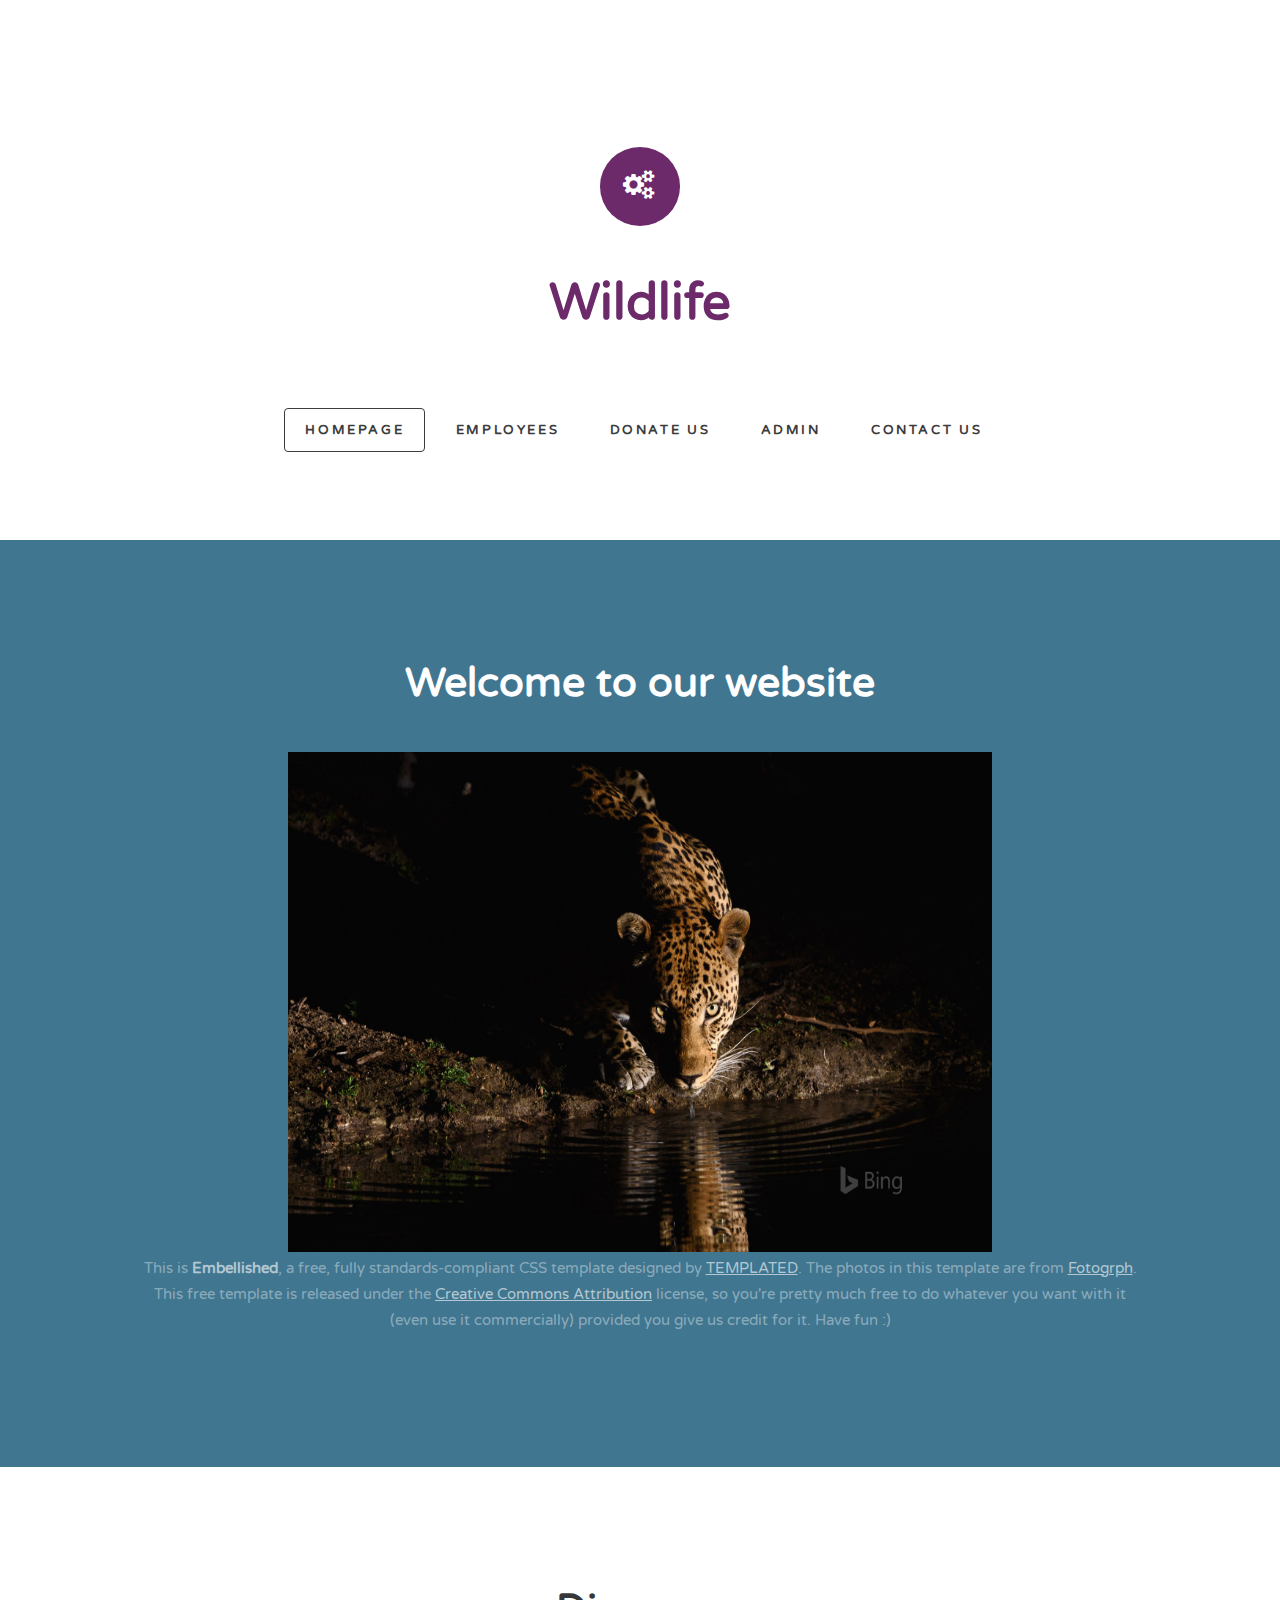
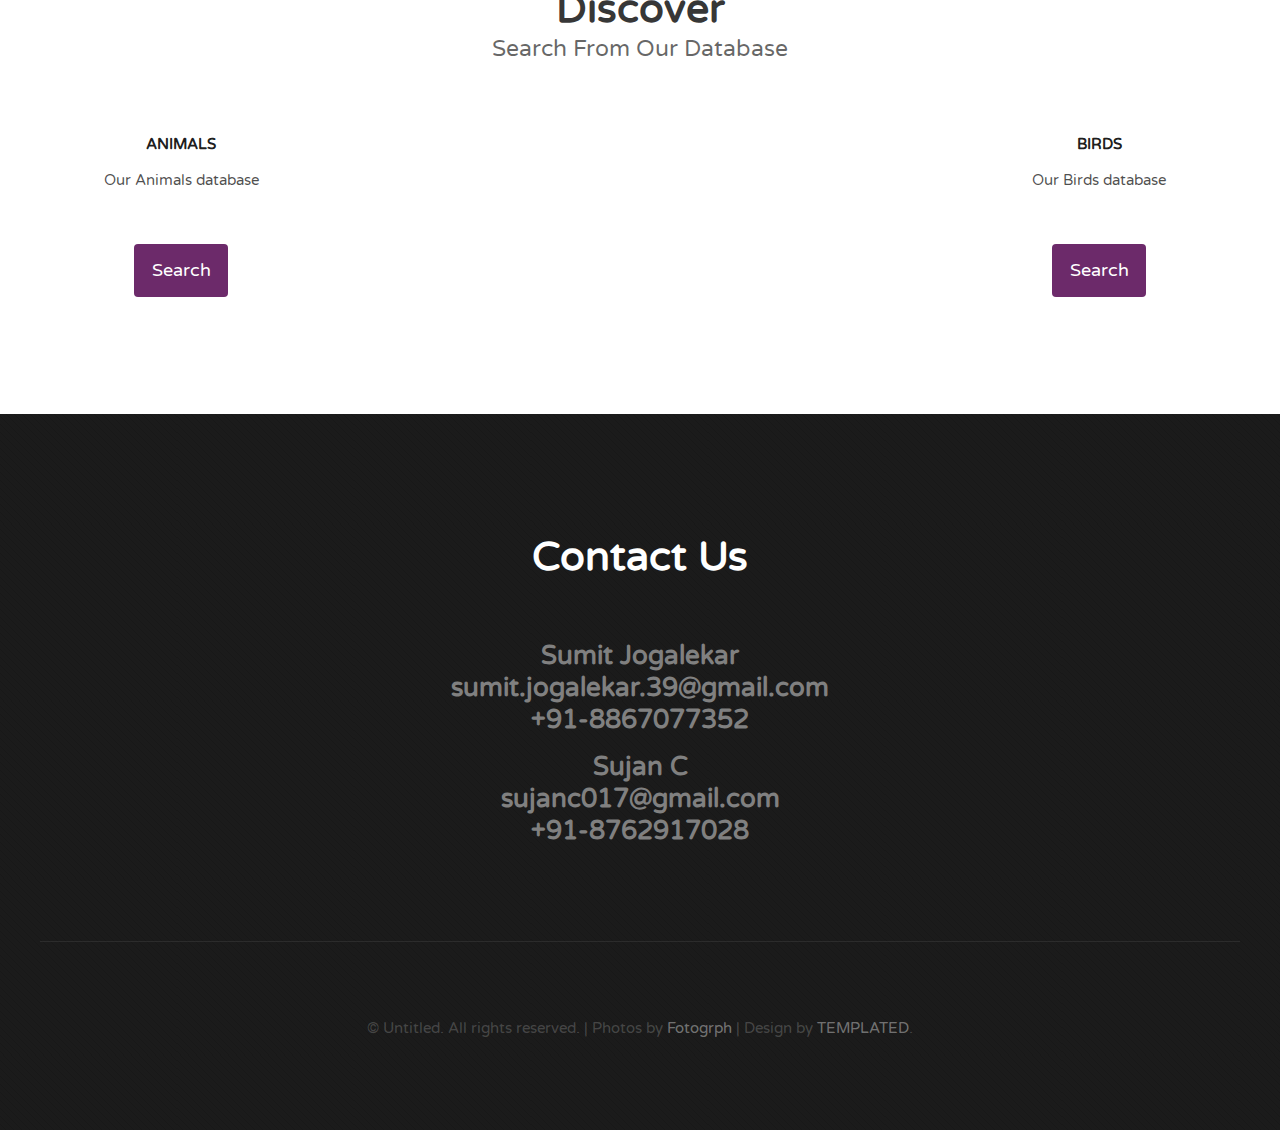
<file: ZooApp/static/ZooApp/index/index_new.html>
<!DOCTYPE html PUBLIC "-//W3C//DTD XHTML 1.0 Strict//EN" "http://www.w3.org/TR/xhtml1/DTD/xhtml1-strict.dtd">
<!--
Design by TEMPLATED
http://templated.co
Released for free under the Creative Commons Attribution License

Name       : Embellished 
Description: A two-column, fixed-width design with dark color scheme.
Version    : 1.0
Released   : 20140207

-->
<html xmlns="http://www.w3.org/1999/xhtml">
<head>
<meta http-equiv="Content-Type" content="text/html; charset=utf-8" />
<title></title>
<meta name="keywords" content="" />
<meta name="description" content="" />
<link href="http://fonts.googleapis.com/css?family=Varela+Round" rel="stylesheet" />
<link href="default.css" rel="stylesheet" type="text/css" media="all" />
<link href="fonts.css" rel="stylesheet" type="text/css" media="all" />

<!--[if IE 6]><link href="default_ie6.css" rel="stylesheet" type="text/css" /><![endif]-->

</head>
<body>
<div id="wrapper1">
	<div id="header-wrapper">
		<div id="header" class="container">
			<div id="logo"> <span class="icon icon-cogs"></span>
				<h1><a href="#">Wildlife</a></h1>
			</div>
			<div id="menu">
				<ul>
					<li class="current_page_item"><a href="#" accesskey="1" title="">Homepage</a></li>
					<li><a href="#" accesskey="2" title="">Employees</a></li>
					<li><a href="#" accesskey="3" title="">Donate Us</a></li>
					<li><a href="#" accesskey="4" title="">Admin</a></li>
					<li><a href="#" accesskey="5" title="">Contact Us</a></li>
				</ul>
			</div>
		</div>
	</div>
	<div id="wrapper2">
		<div id="welcome" class="container">
			<div class="title">
				<h2>Welcome to our website</h2>
			</div>
			<img src="logo.jpg" style="width:704px;height:500px;">
			<p>This is <strong>Embellished</strong>, a free, fully standards-compliant CSS template designed by <a href="http://templated.co" rel="nofollow">TEMPLATED</a>. The photos in this template are from <a href="http://fotogrph.com/"> Fotogrph</a>. This free template is released under the <a href="http://templated.co/license">Creative Commons Attribution</a> license, so you're pretty much free to do whatever you want with it (even use it commercially) provided you give us credit for it. Have fun :) </p>
		</div>
	</div>
	<div id="wrapper3">
		<div id="portfolio" class="container">
			<div class="title">
				<h2>Discover</h2>
				<span class="byline">Search from our database</span> </div>

			<div class="column1">
				<div class="box">
					<h3>Animals</h3>
					<p>Our Animals database</p>
					<a href="#" class="button button-small">Search</a> </div>
			</div>
			<div class="column4">
				<div class="box">
					<h3>Birds</h3>
					<p>Our Birds database</p>
					<a href="#" class="button button-small">Search</a> </div>
			</div>
		</div>
	</div>
</div>
<div id="footer" class="container">
	<div class="title">
		<h2>Contact Us</h2>
	</div>
	<ul class="contact" style="color: rgb(128,128,128);">
		<li><h2>Sumit Jogalekar </h2></li><br>
		<li><h2>sumit.jogalekar.39@gmail.com</h2></li><br>
		<li><h2>+91-8867077352</h2></li><br>
	</ul>
	<ul class="contact" style="color: rgb(128,128,128);">
		<li><h2>Sujan C </h2></li><br>
		<li><h2>sujanc017@gmail.com</h2></li><br>
		<li><h2>+91-8762917028</h2><br></li><br>
	</ul>
</div>
<div id="copyright" class="container">
	<p>&copy; Untitled. All rights reserved. | Photos by <a href="http://fotogrph.com/">Fotogrph</a> | Design by <a href="http://templated.co" rel="nofollow">TEMPLATED</a>.</p>
</div>
</body>
</html>
</file>
<file: ZooApp/static/ZooApp/index/default.css>
html, body
	{
		height: 100%;
	}
	
	body
	{
		margin: 0px;
		padding: 0px;
		background: #1B1B1B url(images/overlay.png) repeat;
		font-family: 'Varela Round', sans-serif;
		font-size: 11pt;
		font-weight: 400;
		color: #000000;
	}
	
	
	h1, h2, h3
	{
		margin: 0;
		padding: 0;
	}
	
	p, ol, ul
	{
		margin-top: 0;
	}
	
	ol, ul
	{
		padding: 0;
		list-style: none;
	}
	
	p
	{
		line-height: 180%;
	}
	
	strong
	{
	}
	
	a
	{
		color: #0000FF;
	}
	
	a:hover
	{
		text-decoration: none;
	}
	

	.container
	{
		margin: 0px auto;
		width: 1200px;
	}
	

/*********************************************************************************/
/* Form Style                                                                    */
/*********************************************************************************/

		form
		{
		}
		
			form label
			{
				display: block;
				text-align: left;
				margin-bottom: 0.5em;
			}
			
			form .submit
			{
				margin-top: 2em;
				background: #67128F;
				border-radius: 8px;
				line-height: 1.5em;
				font-size: 1.3em;
			}
		
			form input.text,
			form select,
			form textarea
			{
				position: relative;
				-webkit-appearance: none;
				display: block;
				border: 0;
				background: #fff;
				background: rgba(255,255,255,0.75);
				width: 100%;
				border-radius: 0.50em;
				margin: 1em 0em;
				padding: 1.50em 1em;
				box-shadow: inset 0 0.1em 0.1em 0 rgba(0,0,0,0.05);
				border: solid 1px rgba(0,0,0,0.15);
				-moz-transition: all 0.35s ease-in-out;
				-webkit-transition: all 0.35s ease-in-out;
				-o-transition: all 0.35s ease-in-out;
				-ms-transition: all 0.35s ease-in-out;
				transition: all 0.35s ease-in-out;
				font-family: 'Source Sans Pro', sans-serif;
				font-size: 1em;
				outline: none;
			}

				form input.text:hover,
				form select:hover,
				form textarea:hover
				{
				}

				form input.text:focus,
				form select:focus,
				form textarea:focus
				{
					box-shadow: 0 0 2px 1px #E0E0E0;
					background: #fff;
				}
				
				form textarea
				{
					min-height: 12em;
				}

				form .formerize-placeholder
				{
					color: #555 !important;
				}

				form ::-webkit-input-placeholder
				{
					color: #555 !important;
				}

				form :-moz-placeholder
				{
					color: #555 !important;
				}

				form ::-moz-placeholder
				{
					color: #555 !important;
				}

				form :-ms-input-placeholder
				{
					color: #555 !important;
				}

				form ::-moz-focus-inner
				{
					border: 0;
				}


/*********************************************************************************/
/* Image Style                                                                   */
/*********************************************************************************/

	.image
	{
		display: inline-block;
		border: 1px solid rgba(0,0,0,.1);
	}
	
	.image img
	{
		display: block;
		width: 100%;
	}
	
	.image-full
	{
		display: block;
		width: 100%;
		margin: 0 0 3em 0;
	}
	
	.image-left
	{
		float: left;
		margin: 0 2em 2em 0;
	}
	
	.image-centered
	{
		display: block;
		margin: 0 0 2em 0;
	}
	
	.image-centered img
	{
		margin: 0 auto;
		width: auto;
	}

/*********************************************************************************/
/* List Styles                                                                   */
/*********************************************************************************/

	ul.style1
	{
	}


/*********************************************************************************/
/* Social Icon Styles                                                            */
/*********************************************************************************/

	ul.contact
	{
		margin: 0;
		padding: 1em 0em 0em 0em;
		list-style: none;
	}
	
	ul.contact li
	{
		display: inline-block;
		padding: 0em 0.20em;
		font-size: 1.2em;
	}
	
	ul.contact li span
	{
		display: none;
		margin: 0;
		padding: 0;
	}
	
	ul.contact li a
	{
		color: rgba(255,255,255,1);
	}
	
	ul.contact li a:before
	{
		display: inline-block;
		width: 60px;
		height: 60px;
		line-height: 60px;
		background: #6C2A6A;
		border-radius: 30px;
		text-align: center;
	}
	

/*********************************************************************************/
/* Button Style                                                                  */
/*********************************************************************************/

	.button
	{
		display: inline-block;
		margin-top: 2em;
		padding: 0.6em 1em;
		background: #6C2A6A;
		border-radius: 4px;
		line-height: 1.8em;
		text-decoration: none;
		font-weight: 400;
		font-size: 1.2em;
		color: #FFF;
	}
	
	.button:before
	{
		display: inline-block;
		background: #8DCB89;
		margin-right: 1em;
		width: 40px;
		height: 40px;
		line-height: 40px;
		border-radius: 20px;
		text-align: center;
		color: #272925;
	}
	
	.button-small
	{
	}
		
/*********************************************************************************/
/* Heading Titles                                                                */
/*********************************************************************************/

	.title
	{
		margin-bottom: 3em;
	}
	
	.title h2
	{
		font-size: 2.8em;
		color: #261300;
	}
	
	.title .byline
	{
		letter-spacing: 0.15em;
		text-transform: uppercase;
		font-weight: 400;
		font-size: 1.1em;
		color: #6F6F6F;
	}

/*********************************************************************************/
/* Header                                                                        */
/*********************************************************************************/

	#header-wrapper
	{
		overflow: hidden;
		padding: 5em 0em;
	}

	#header
	{
	}

/*********************************************************************************/
/* Logo                                                                          */
/*********************************************************************************/

	#logo
	{
		padding: 5em 0em;
		text-align: center;
	}
	
	#logo h1
	{
		font-size: 3.5em;
	}
	
	
	#logo h1 a
	{
		color: #6C2A6A;
	}

	#logo a
	{
		text-decoration: none;
	}
	
	#logo span
	{
		letter-spacing: 0.10em;
		text-transform: uppercase;
		font-size: 0.90em;
		color: #3C3C3C;
	}

	#logo span a
	{
		color: #3C3C3C;
	}
	
	#logo .icon
	{
		display: inline-block;
		margin-bottom: 2em;
		padding: 1em;
		background: #6C2A6A;
		border-radius: 50%;
		font-size: 1.6em;
		color: #FFF;
	}
	

/*********************************************************************************/
/* Menu                                                                          */
/*********************************************************************************/

	#menu
	{
	}
	
	#menu ul
	{
		text-align: center;
	}
	
	#menu li
	{
		display: inline-block;
	}
	
	#menu li a, #menu li span
	{
		display: inline-block;
		margin-left: 0.50em;
		padding: 1em 1.5em;
		letter-spacing: 0.20em;
		text-decoration: none;
		font-size: 0.90em;
		font-weight: 600;
		text-transform: uppercase;
		outline: 0;
		color: #3C3C3C;
	}
	
	#menu li:hover a, #menu li.active a, #menu li.active span
	{
	}
	
	#menu .current_page_item a
	{
		border: 1px solid #3C3C3C;
		border-radius: 4px;
	}
	

/*********************************************************************************/
/* Banner                                                                        */
/*********************************************************************************/

	#banner
	{
	}

/*********************************************************************************/
/* Wrapper                                                                       */
/*********************************************************************************/

	#wrapper1
	{
		background: #FFF;
	}

	#wrapper2
	{
		background: #417690;
	}

	#wrapper3
	{
		overflow: hidden;
		padding: 0em 0em 8em 0em;
		background: #FFF;
	}
	
	#wrapper4
	{
		overflow: hidden;
		padding: 8em 0em 4em 0em;
	}

/*********************************************************************************/
/* Welcome                                                                       */
/*********************************************************************************/

	#welcome
	{
		overflow: hidden;
		width: 1000px;
		padding: 8em 100px 8em 100px;
		text-align: center;
		color: rgba(255,255,255,0.4);
	}
	
	#welcome .content
	{
		padding: 0em 8em;
	}
	
	#welcome .title h2
	{
		color: rgba(255,255,255,1);
	}
	
	#welcome a,
	#welcome strong
	{
		color: rgba(255,255,255,0.6);
	}

/*********************************************************************************/
/* Page                                                                          */
/*********************************************************************************/

	#page
	{
	}

/*********************************************************************************/
/* Content                                                                       */
/*********************************************************************************/

	#content
	{
	}

/*********************************************************************************/
/* Sidebar                                                                       */
/*********************************************************************************/

	#sidebar
	{
	}

/*********************************************************************************/
/* Footer                                                                        */
/*********************************************************************************/

	#footer
	{
		padding: 8em 0em 5em 0em;
		text-align: center;
	}

	
	#footer .title h2
	{
		color: rgba(255,255,255,1);
	}


	#footer .title .byline
	{
		letter-spacing: normal;
		text-transform: capitalize;
		font-size: 1.6em;
		color: rgba(255,255,255,0.2);
	}

/*********************************************************************************/
/* Copyright                                                                     */
/*********************************************************************************/

	#copyright
	{
		overflow: hidden;
		padding: 5em 0em;
		border-top: 1px solid rgba(255,255,255,0.08);
	}
	
	#copyright p
	{
		text-align: center;
		color: rgba(255,255,255,0.2);
	}
	
	#copyright a
	{
		text-decoration: none;
		color: rgba(255,255,255,0.4);
	}

/*********************************************************************************/
/* Newsletter                                                                    */
/*********************************************************************************/

	#newsletter
	{
		overflow: hidden;
		padding: 8em 0em;
		background: #EDEDED;
		text-align: center;
	}
	
	#newsletter .title h2
	{
		color: rgba(0,0,0,0.8);
	}
	
	#newsletter .content
	{
		width: 600px;
		margin: 0px auto;
	}
	
/*********************************************************************************/
/* Portfolio                                                                     */
/*********************************************************************************/

	#portfolio
	{
		padding-top: 8em;
	}
	
	#portfolio .box
	{
		text-align: center;
		color: rgba(0,0,0,0.7);
	}
	
	#portfolio h3
	{
		display: block;
		padding-bottom: 1em;
		text-transform: uppercase;
		font-size: 1em;
		color: rgba(0,0,0,0.9);
	}

	#portfolio .title
	{
		margin-bottom: 5em;
		text-align: center;
	}

	#portfolio .title h2
	{
		color: rgba(0,0,0,0.8);
	}

	#portfolio .title .byline
	{
		letter-spacing: normal;
		text-transform: capitalize;
		font-size: 1.6em;
		color: rgba(0,0,0,0.6);
	}
	
	#portfolio .icon
	{
		display: inline-block;
		margin-bottom: 2em;
		font-size: 1.6em;
		color: rgba(0,0,0,0.8);
	}

	.column1,
	.column2,
	.column3,
	.column4
	{
		width: 282px;
	}
	
	.column1,
	.column2,
	.column3
	{
		float: left;
		margin-right: 24px;
	}
	
	.column4
	{
		float: right;
	}

/*********************************************************************************/
/* Three Columns                                                                 */
/*********************************************************************************/

	#three-column
	{
		overflow: hidden;
		padding-bottom: 4em;
		text-align: center;
	}
	
	#three-column h2
	{
		margin: 1em 0em;
		text-transform: uppercase;
		font-size: 1.5em;
		font-weight: 700;
	}
	
	#three-column .icon
	{
		position: relative;
		display: block;
		margin: 0px auto 0.80em auto;
		line-height: 150px;
		font-size: 4em;
		width: 150px;
		height: 150px;
		border-radius: 100px;
		text-align: center;
		color: #632F00;
		
	}
		
	#three-column #tbox1,
	#three-column #tbox2,
	#three-column #tbox3
	{
		float: left;
		width: 320px;
		padding: 80px 40px 80px 40px;
	}
	
	#three-column .title
	{
		letter-spacing: 0.10em;
		text-align: center;
		text-transform: uppercase;
	}
	
	#three-column .title h2
	{
		font-size: 1.60em;
		font-weight: 900;
		font-family: 'Open Sans', sans-serif;
		color: #261300;
	}
	
	#three-column .title .byline
	{
		padding-top: 0.50em;
		font-size: 0.90em;
		color: #858585;
	}

	#three-column .arrow-down
	{
		border-top-color: #292929;
	}
</file>
<file: ZooApp/static/ZooApp/index/fonts.css>
@charset 'UTF-8';

@font-face
{
	font-family: 'FontAwesome';
	src: url('fonts/fontawesome-webfont.eot?v=3.0.1');
	src: url('fonts/fontawesome-webfont.eot?#iefix&v=3.0.1') format('embedded-opentype'),
	     url('fonts/fontawesome-webfont.woff?v=3.0.1') format('woff'),
	     url('fonts/fontawesome-webfont.ttf?v=3.0.1') format('truetype'),
	     url('fonts/fontawesome-webfont.svg#FontAwesome') format('svg');
	font-weight: normal;
	font-style: normal;
}

@font-face
{
	font-family: 'Font-Awesome-Social';
	src: url('fonts/fontawesome-social-webfont.eot');
	src: url('fonts/fontawesome-social-webfont.eot?#iefix') format('embedded-opentype'),
	     url('fonts/fontawesome-social-webfont.woff') format('woff'),
		 url('fonts/fontawesome-social-webfont.ttf') format('truetype'),
		 url('fonts/fontawesome-social-webfont.svg#Font-Awesome-More') format('svg');
	font-weight: normal;
	font-style: normal;
}

/*********************************************************************************/
/* Icons                                                                         */
/*********************************************************************************/

	/*
		Powered by:
		
		Font Awesome (http://fortawesome.github.com/Font-Awesome/)
		Font Awesome More (http://gregoryloucas.github.com/Font-Awesome-More/)
	*/

	.icon
	{
		text-decoration: none;
	}

		.icon:before
		{
			font-size: 1.25em;
			text-decoration: none;
			font-family: FontAwesome;
			font-weight: normal;
			font-style: normal;
			-webkit-text-rendering: optimizeLegibility;
			-moz-text-rendering: optimizeLegibility;
			-ms-text-rendering: optimizeLegibility;
			-o-text-rendering: optimizeLegibility;
			text-rendering: optimizeLegibility;
			-webkit-font-smoothing: antialiased;
			-moz-font-smoothing: antialiased;
			-ms-font-smoothing: antialiased;
			-o-font-smoothing: antialiased;
			font-smoothing: antialiased;
			-webkit-font-feature-settings: "liga" 1, "dlig" 1;
			-moz-font-feature-settings: "liga=1, dlig=1";
			-ms-font-feature-settings: "liga" 1, "dlig" 1;
			-o-font-feature-settings: "liga" 1, "dlig" 1;
			font-feature-settings: "liga" 1, "dlig" 1;
		}

		.icon-glass:before                { content: "\f000"; }
		.icon-music:before                { content: "\f001"; }
		.icon-search:before               { content: "\f002"; }
		.icon-envelope:before             { content: "\f003"; }
		.icon-heart:before                { content: "\f004"; }
		.icon-star:before                 { content: "\f005"; }
		.icon-star-empty:before           { content: "\f006"; }
		.icon-user:before                 { content: "\f007"; }
		.icon-film:before                 { content: "\f008"; }
		.icon-th-large:before             { content: "\f009"; }
		.icon-th:before                   { content: "\f00a"; }
		.icon-th-list:before              { content: "\f00b"; }
		.icon-ok:before                   { content: "\f00c"; }
		.icon-remove:before               { content: "\f00d"; }
		.icon-zoom-in:before              { content: "\f00e"; }

		.icon-zoom-out:before             { content: "\f010"; }
		.icon-off:before                  { content: "\f011"; }
		.icon-signal:before               { content: "\f012"; }
		.icon-cog:before                  { content: "\f013"; }
		.icon-trash:before                { content: "\f014"; }
		.icon-home:before                 { content: "\f015"; }
		.icon-file:before                 { content: "\f016"; }
		.icon-time:before                 { content: "\f017"; }
		.icon-road:before                 { content: "\f018"; }
		.icon-download-alt:before         { content: "\f019"; }
		.icon-download:before             { content: "\f01a"; }
		.icon-upload:before               { content: "\f01b"; }
		.icon-inbox:before                { content: "\f01c"; }
		.icon-play-circle:before          { content: "\f01d"; }
		.icon-repeat:before               { content: "\f01e"; }

		/* \f020 doesn't work in Safari. all shifted one down */
		.icon-refresh:before              { content: "\f021"; }
		.icon-list-alt:before             { content: "\f022"; }
		.icon-lock:before                 { content: "\f023"; }
		.icon-flag:before                 { content: "\f024"; }
		.icon-headphones:before           { content: "\f025"; }
		.icon-volume-off:before           { content: "\f026"; }
		.icon-volume-down:before          { content: "\f027"; }
		.icon-volume-up:before            { content: "\f028"; }
		.icon-qrcode:before               { content: "\f029"; }
		.icon-barcode:before              { content: "\f02a"; }
		.icon-tag:before                  { content: "\f02b"; }
		.icon-tags:before                 { content: "\f02c"; }
		.icon-book:before                 { content: "\f02d"; }
		.icon-bookmark:before             { content: "\f02e"; }
		.icon-print:before                { content: "\f02f"; }

		.icon-camera:before               { content: "\f030"; }
		.icon-font:before                 { content: "\f031"; }
		.icon-bold:before                 { content: "\f032"; }
		.icon-italic:before               { content: "\f033"; }
		.icon-text-height:before          { content: "\f034"; }
		.icon-text-width:before           { content: "\f035"; }
		.icon-align-left:before           { content: "\f036"; }
		.icon-align-center:before         { content: "\f037"; }
		.icon-align-right:before          { content: "\f038"; }
		.icon-align-justify:before        { content: "\f039"; }
		.icon-list:before                 { content: "\f03a"; }
		.icon-indent-left:before          { content: "\f03b"; }
		.icon-indent-right:before         { content: "\f03c"; }
		.icon-facetime-video:before       { content: "\f03d"; }
		.icon-picture:before              { content: "\f03e"; }

		.icon-pencil:before               { content: "\f040"; }
		.icon-map-marker:before           { content: "\f041"; }
		.icon-adjust:before               { content: "\f042"; }
		.icon-tint:before                 { content: "\f043"; }
		.icon-edit:before                 { content: "\f044"; }
		.icon-share:before                { content: "\f045"; }
		.icon-check:before                { content: "\f046"; }
		.icon-move:before                 { content: "\f047"; }
		.icon-step-backward:before        { content: "\f048"; }
		.icon-fast-backward:before        { content: "\f049"; }
		.icon-backward:before             { content: "\f04a"; }
		.icon-play:before                 { content: "\f04b"; }
		.icon-pause:before                { content: "\f04c"; }
		.icon-stop:before                 { content: "\f04d"; }
		.icon-forward:before              { content: "\f04e"; }

		.icon-fast-forward:before         { content: "\f050"; }
		.icon-step-forward:before         { content: "\f051"; }
		.icon-eject:before                { content: "\f052"; }
		.icon-chevron-left:before         { content: "\f053"; }
		.icon-chevron-right:before        { content: "\f054"; }
		.icon-plus-sign:before            { content: "\f055"; }
		.icon-minus-sign:before           { content: "\f056"; }
		.icon-remove-sign:before          { content: "\f057"; }
		.icon-ok-sign:before              { content: "\f058"; }
		.icon-question-sign:before        { content: "\f059"; }
		.icon-info-sign:before            { content: "\f05a"; }
		.icon-screenshot:before           { content: "\f05b"; }
		.icon-remove-circle:before        { content: "\f05c"; }
		.icon-ok-circle:before            { content: "\f05d"; }
		.icon-ban-circle:before           { content: "\f05e"; }

		.icon-arrow-left:before           { content: "\f060"; }
		.icon-arrow-right:before          { content: "\f061"; }
		.icon-arrow-up:before             { content: "\f062"; }
		.icon-arrow-down:before           { content: "\f063"; }
		.icon-share-alt:before            { content: "\f064"; }
		.icon-resize-full:before          { content: "\f065"; }
		.icon-resize-small:before         { content: "\f066"; }
		.icon-plus:before                 { content: "\f067"; }
		.icon-minus:before                { content: "\f068"; }
		.icon-asterisk:before             { content: "\f069"; }
		.icon-exclamation-sign:before     { content: "\f06a"; }
		.icon-gift:before                 { content: "\f06b"; }
		.icon-leaf:before                 { content: "\f06c"; }
		.icon-fire:before                 { content: "\f06d"; }
		.icon-eye-open:before             { content: "\f06e"; }

		.icon-eye-close:before            { content: "\f070"; }
		.icon-warning-sign:before         { content: "\f071"; }
		.icon-plane:before                { content: "\f072"; }
		.icon-calendar:before             { content: "\f073"; }
		.icon-random:before               { content: "\f074"; }
		.icon-comment:before              { content: "\f075"; }
		.icon-magnet:before               { content: "\f076"; }
		.icon-chevron-up:before           { content: "\f077"; }
		.icon-chevron-down:before         { content: "\f078"; }
		.icon-retweet:before              { content: "\f079"; }
		.icon-shopping-cart:before        { content: "\f07a"; }
		.icon-folder-close:before         { content: "\f07b"; }
		.icon-folder-open:before          { content: "\f07c"; }
		.icon-resize-vertical:before      { content: "\f07d"; }
		.icon-resize-horizontal:before    { content: "\f07e"; }

		.icon-bar-chart:before            { content: "\f080"; }
		.icon-twitter-sign:before         { content: "\f081"; }
		.icon-facebook-sign:before        { content: "\f082"; }
		.icon-camera-retro:before         { content: "\f083"; }
		.icon-key:before                  { content: "\f084"; }
		.icon-cogs:before                 { content: "\f085"; }
		.icon-comments:before             { content: "\f086"; }
		.icon-thumbs-up:before            { content: "\f087"; }
		.icon-thumbs-down:before          { content: "\f088"; }
		.icon-star-half:before            { content: "\f089"; }
		.icon-heart-empty:before          { content: "\f08a"; }
		.icon-signout:before              { content: "\f08b"; }
		.icon-linkedin-sign:before        { content: "\f08c"; }
		.icon-pushpin:before              { content: "\f08d"; }
		.icon-external-link:before        { content: "\f08e"; }

		.icon-signin:before               { content: "\f090"; }
		.icon-trophy:before               { content: "\f091"; }
		.icon-github-sign:before          { content: "\f092"; }
		.icon-upload-alt:before           { content: "\f093"; }
		.icon-lemon:before                { content: "\f094"; }
		.icon-phone:before                { content: "\f095"; }
		.icon-check-empty:before          { content: "\f096"; }
		.icon-bookmark-empty:before       { content: "\f097"; }
		.icon-phone-sign:before           { content: "\f098"; }
		.icon-twitter:before              { content: "\f099"; }
		.icon-facebook:before             { content: "\f09a"; }
		.icon-github:before               { content: "\f09b"; }
		.icon-unlock:before               { content: "\f09c"; }
		.icon-credit-card:before          { content: "\f09d"; }
		.icon-rss:before                  { content: "\f09e"; }

		.icon-hdd:before                  { content: "\f0a0"; }
		.icon-bullhorn:before             { content: "\f0a1"; }
		.icon-bell:before                 { content: "\f0a2"; }
		.icon-certificate:before          { content: "\f0a3"; }
		.icon-hand-right:before           { content: "\f0a4"; }
		.icon-hand-left:before            { content: "\f0a5"; }
		.icon-hand-up:before              { content: "\f0a6"; }
		.icon-hand-down:before            { content: "\f0a7"; }
		.icon-circle-arrow-left:before    { content: "\f0a8"; }
		.icon-circle-arrow-right:before   { content: "\f0a9"; }
		.icon-circle-arrow-up:before      { content: "\f0aa"; }
		.icon-circle-arrow-down:before    { content: "\f0ab"; }
		.icon-globe:before                { content: "\f0ac"; }
		.icon-wrench:before               { content: "\f0ad"; }
		.icon-tasks:before                { content: "\f0ae"; }

		.icon-filter:before               { content: "\f0b0"; }
		.icon-briefcase:before            { content: "\f0b1"; }
		.icon-fullscreen:before           { content: "\f0b2"; }

		.icon-group:before                { content: "\f0c0"; }
		.icon-link:before                 { content: "\f0c1"; }
		.icon-cloud:before                { content: "\f0c2"; }
		.icon-beaker:before               { content: "\f0c3"; }
		.icon-cut:before                  { content: "\f0c4"; }
		.icon-copy:before                 { content: "\f0c5"; }
		.icon-paper-clip:before           { content: "\f0c6"; }
		.icon-save:before                 { content: "\f0c7"; }
		.icon-sign-blank:before           { content: "\f0c8"; }
		.icon-reorder:before              { content: "\f0c9"; }
		.icon-list-ul:before              { content: "\f0ca"; }
		.icon-list-ol:before              { content: "\f0cb"; }
		.icon-strikethrough:before        { content: "\f0cc"; }
		.icon-underline:before            { content: "\f0cd"; }
		.icon-table:before                { content: "\f0ce"; }

		.icon-magic:before                { content: "\f0d0"; }
		.icon-truck:before                { content: "\f0d1"; }
		.icon-pinterest:before            { content: "\f0d2"; }
		.icon-pinterest-sign:before       { content: "\f0d3"; }
		.icon-google-plus-sign:before     { content: "\f0d4"; }
		.icon-google-plus:before          { content: "\f0d5"; }
		.icon-money:before                { content: "\f0d6"; }
		.icon-caret-down:before           { content: "\f0d7"; }
		.icon-caret-up:before             { content: "\f0d8"; }
		.icon-caret-left:before           { content: "\f0d9"; }
		.icon-caret-right:before          { content: "\f0da"; }
		.icon-columns:before              { content: "\f0db"; }
		.icon-sort:before                 { content: "\f0dc"; }
		.icon-sort-down:before            { content: "\f0dd"; }
		.icon-sort-up:before              { content: "\f0de"; }

		.icon-envelope-alt:before         { content: "\f0e0"; }
		.icon-linkedin:before             { content: "\f0e1"; }
		.icon-undo:before                 { content: "\f0e2"; }
		.icon-legal:before                { content: "\f0e3"; }
		.icon-dashboard:before            { content: "\f0e4"; }
		.icon-comment-alt:before          { content: "\f0e5"; }
		.icon-comments-alt:before         { content: "\f0e6"; }
		.icon-bolt:before                 { content: "\f0e7"; }
		.icon-sitemap:before              { content: "\f0e8"; }
		.icon-umbrella:before             { content: "\f0e9"; }
		.icon-paste:before                { content: "\f0ea"; }
		.icon-lightbulb:before            { content: "\f0eb"; }
		.icon-exchange:before             { content: "\f0ec"; }
		.icon-cloud-download:before       { content: "\f0ed"; }
		.icon-cloud-upload:before         { content: "\f0ee"; }

		.icon-user-md:before              { content: "\f0f0"; }
		.icon-stethoscope:before          { content: "\f0f1"; }
		.icon-suitcase:before             { content: "\f0f2"; }
		.icon-bell-alt:before             { content: "\f0f3"; }
		.icon-coffee:before               { content: "\f0f4"; }
		.icon-food:before                 { content: "\f0f5"; }
		.icon-file-alt:before             { content: "\f0f6"; }
		.icon-building:before             { content: "\f0f7"; }
		.icon-hospital:before             { content: "\f0f8"; }
		.icon-ambulance:before            { content: "\f0f9"; }
		.icon-medkit:before               { content: "\f0fa"; }
		.icon-fighter-jet:before          { content: "\f0fb"; }
		.icon-beer:before                 { content: "\f0fc"; }
		.icon-h-sign:before               { content: "\f0fd"; }
		.icon-plus-sign-alt:before        { content: "\f0fe"; }

		.icon-double-angle-left:before    { content: "\f100"; }
		.icon-double-angle-right:before   { content: "\f101"; }
		.icon-double-angle-up:before      { content: "\f102"; }
		.icon-double-angle-down:before    { content: "\f103"; }
		.icon-angle-left:before           { content: "\f104"; }
		.icon-angle-right:before          { content: "\f105"; }
		.icon-angle-up:before             { content: "\f106"; }
		.icon-angle-down:before           { content: "\f107"; }
		.icon-desktop:before              { content: "\f108"; }
		.icon-laptop:before               { content: "\f109"; }
		.icon-tablet:before               { content: "\f10a"; }
		.icon-mobile-phone:before         { content: "\f10b"; }
		.icon-circle-blank:before         { content: "\f10c"; }
		.icon-quote-left:before           { content: "\f10d"; }
		.icon-quote-right:before          { content: "\f10e"; }

		.icon-spinner:before              { content: "\f110"; }
		.icon-circle:before               { content: "\f111"; }
		.icon-reply:before                { content: "\f112"; }
		.icon-github-alt:before           { content: "\f113"; }
		.icon-folder-close-alt:before     { content: "\f114"; }
		.icon-folder-open-alt:before      { content: "\f115"; }

		.icon-blogger-sign:before,.icon-blogger:before,.icon-delicious:before,.icon-dribbble-sign:before,.icon-dribbble:before,.icon-dropbox:before,.icon-drupal:before,.icon-evernote-sign:before,.icon-evernote:before,.icon-flickr-sign:before,.icon-flickr:before,.icon-forrst-sign:before,.icon-forrst:before,.icon-foursquare-sign:before,.icon-foursquare:before,.icon-git-fork:before,.icon-hacker-news:before,.icon-instagram:before,.icon-lastfm-sign:before,.icon-lastfm:before,.icon-paypal:before,.icon-picasa-sign:before,.icon-picasa:before,.icon-reddit:before,.icon-share-this-sign:before,.icon-share-this:before,.icon-skype:before,.icon-soundcloud:before,.icon-spotify:before,.icon-stack-overflow:before,.icon-tumblr-sign:before,.icon-tumblr:before,.icon-vimeo-sign:before,.icon-vimeo:before,.icon-wordpress-sign:before,.icon-wordpress:before,.icon-yelp-sign:before,.icon-yelp:before,.icon-youtube-sign:before,.icon-youtube:before              {font-family:'Font-Awesome-Social'; }

		.icon-dropbox:before              { content: "\f300"; }
		.icon-drupal:before               { content: "\f301"; }
		.icon-git-fork:before             { content: "\f302"; }
		.icon-instagram:before            { content: "\f303"; }
		.icon-share-this-sign:before      { content: "\f304"; }
		.icon-share-this:before           { content: "\f305"; }
		.icon-foursquare-sign:before      { content: "\f306"; }
		.icon-foursquare:before           { content: "\f307"; }
		.icon-hacker-news:before          { content: "\f308"; }
		.icon-skype:before                { content: "\f309"; }
		.icon-spotify:before              { content: "\f30a"; }
		.icon-soundcloud:before           { content: "\f30b"; }
		.icon-paypal:before               { content: "\f30c"; }
		.icon-youtube-sign:before         { content: "\f30d"; }
		.icon-youtube:before              { content: "\f30e"; }
		.icon-reddit:before               { content: "\f30f"; }
		.icon-blogger-sign:before         { content: "\f310"; }
		.icon-blogger:before              { content: "\f311"; }
		.icon-dribbble-sign:before        { content: "\f312"; }
		.icon-dribbble:before             { content: "\f313"; }
		.icon-evernote-sign:before        { content: "\f314"; }
		.icon-evernote:before             { content: "\f315"; }
		.icon-flickr-sign:before          { content: "\f316"; }
		.icon-flickr:before               { content: "\f317"; }
		.icon-forrst-sign:before          { content: "\f318"; }
		.icon-forrst:before               { content: "\f319"; }
		.icon-delicious:before            { content: "\f31a"; }
		.icon-lastfm-sign:before          { content: "\f31b"; }
		.icon-lastfm:before               { content: "\f31c"; }
		.icon-picasa-sign:before          { content: "\f31d"; }
		.icon-picasa:before               { content: "\f31e"; }
		.icon-stack-overflow:before       { content: "\f320"; }
		.icon-tumblr-sign:before          { content: "\f321"; }
		.icon-tumblr:before               { content: "\f322"; }
		.icon-vimeo-sign:before           { content: "\f323"; }
		.icon-vimeo:before                { content: "\f324"; }
		.icon-wordpress-sign:before       { content: "\f325"; }
		.icon-wordpress:before            { content: "\f326"; }
		.icon-yelp-sign:before            { content: "\f327"; }
		.icon-yelp:before                 { content: "\f328"; }
		.icon-cloud-upload:before		  { content: "\f0ee"; }
		.icon-cloud-download:before		  { content: "\f0ed"; }
</file>
